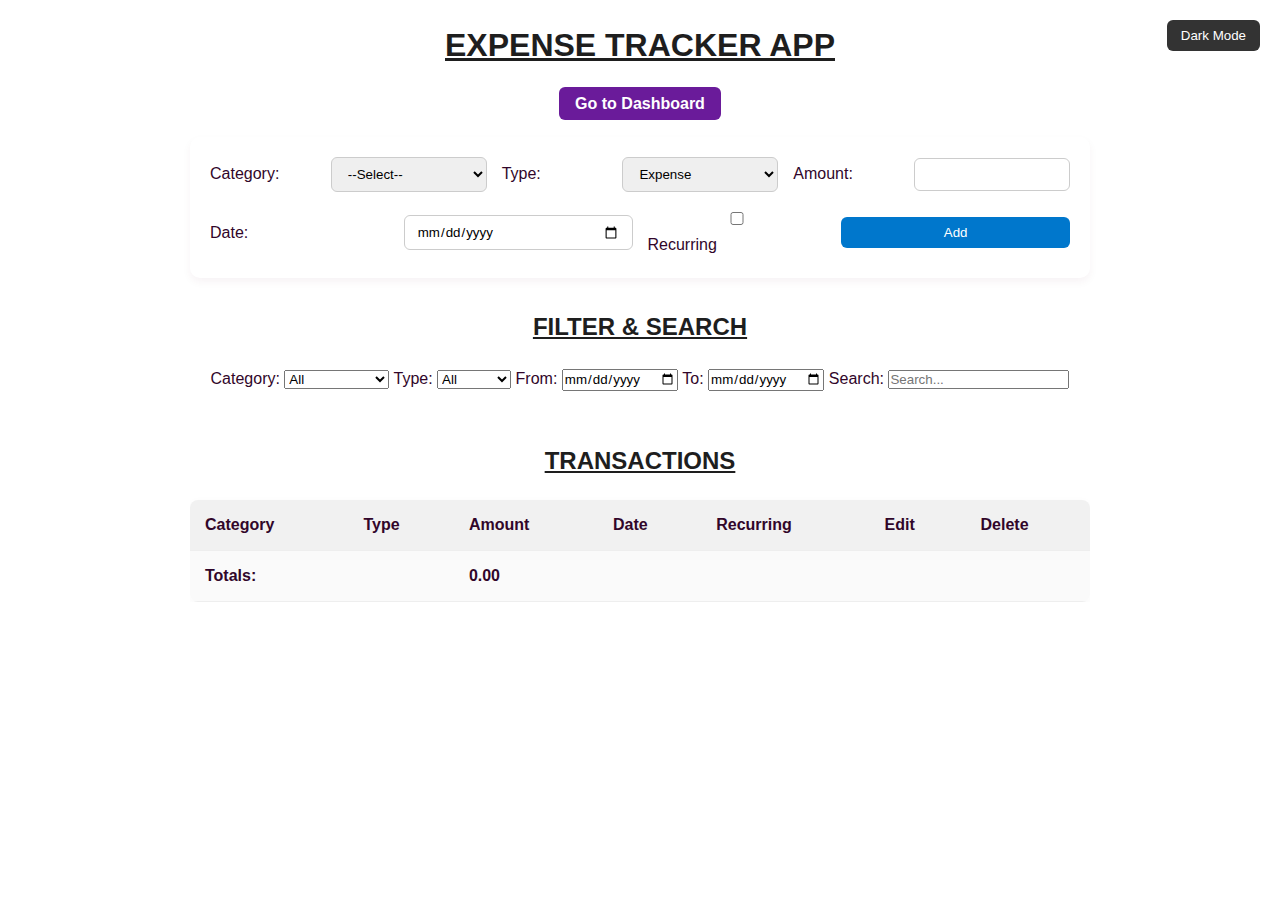
<file: index.html>
<!DOCTYPE html>
<html lang="en">
<head>
  <meta charset="UTF-8" />
  <meta name="viewport" content="width=device-width, initial-scale=1" />
  <title>Expense Tracker App</title>
  <link rel="stylesheet" href="style.css" />
</head>
<body>
  <button id="dark-mode-btn">Dark Mode</button>

  <h1>Expense Tracker App</h1>

  <nav style="text-align:center; margin-bottom: 20px;">
    <a href="dashboard.html">Go to Dashboard</a>
  </nav>

  <div class="input-section">
    <label for="category-select">Category:</label>
    <select id="category-select">
      <option value="">--Select--</option>
      <option value="Food">Food </option>
      <option value="Utilities">Utilities</option>
      <option value="Entertainment">Entertainment</option>
      <option value="Salary">Salary</option>
    </select>

    <label for="type-select">Type:</label>
    <select id="type-select">
  <option value="Expense">Expense</option>
  <option value="Income">Income</option>
</select>


    <label for="amount-input">Amount:</label>
    <input type="number" id="amount-input" />

    <label for="date-input">Date:</label>
    <input type="date" id="date-input" />

    <label>
      <input type="checkbox" id="recurring-checkbox" />
      Recurring
    </label>

    <button id="add-btn">Add</button>
  </div>
  <div class="filter-section" style="max-width: 900px; margin: 0 auto 20px auto;">
    <h2> Filter & Search </h2>
  <label for="filter-category">Category:</label>
  <select id="filter-category">
    <option value="">All</option>
    <option value="Food">Food</option>
    <option value="Utilities">Utilities</option>
    <option value="Entertainment">Entertainment</option>
    <option value="Salary">Salary</option>
  </select>

  <label for="filter-type">Type:</label>
  <select id="filter-type">
    <option value="">All</option>
    <option value="Expense">Expense</option>
    <option value="Income">Income</option>
  </select>

  <label for="from-date">From:</label>
  <input type="date" id="from-date" />

  <label for="to-date">To:</label>
  <input type="date" id="to-date" />
  <label for="search-input">Search:</label>
<input type="text" id="search-input" placeholder="Search..." />




  
</div>



  <div class="expenses-list">
    <h2>Transactions</h2>
    <table>
      <thead>
        <tr>
          <th>Category</th>
          <th>Type</th>
          <th>Amount</th>
          <th>Date</th>
          <th>Recurring</th>
          <th>Edit</th>
          <th>Delete</th>
        </tr>
      </thead>
      <tbody id="expense-table-body"></tbody>
      <tfoot>
        <tr>
          <th colspan="2">Totals:</th>
          <td id="total-amount">0</td>
          <td colspan="4"></td>
        </tr>
      </tfoot>
    </table>
  </div>

  <script src="script.js"></script>
</body>
</html>
</file>
<file: style.css>
* {
  box-sizing: border-box;
  margin: 0;
  padding: 0;
  font-family:'Trebuchet MS', 'Lucida Sans Unicode', 'Lucida Grande', 'Lucida Sans', Arial, sans-serif;
}

body {
  background-color: white;
  color: #31062a;
  padding: 20px;
  line-height: 1.6;
  transition: background-color 0.3s, color 0.3s;
}

h1, h2 {
  text-align: center;
  margin-bottom: 20px;
  color: #1e1e1e;
  text-decoration: underline;
  font-family:'Trebuchet MS', 'Lucida Sans Unicode', 'Lucida Grande', 'Lucida Sans', Arial, sans-serif;
  text-transform: uppercase;
}

.input-section {
  background-color: white;
  padding: 20px;
  border-radius: 10px;
  max-width: 900px;
  width: 100%;
  margin: 0 auto 30px auto;
  box-shadow: 0 4px 8px rgba(106, 25, 64, 0.05);
  display: flex;
  flex-wrap: wrap;
  gap: 15px;
  align-items: center;
  justify-content: space-between;
}

.input-section label {
  flex: 1 1 100px;
}

.input-section select,
.input-section input,
.input-section button {
  padding: 8px 12px;
  border: 1px solid #ccc;
  border-radius: 6px;
  flex: 1 1 150px;
  width: 100%;
}

.input-section button {
  background-color: #0077cc;
  color: white;
  border: none;
  cursor: pointer;
  transition: background-color 0.2s ease;
}

.input-section button:hover {
  background-color: #005fa3;
}

.expenses-list {
  max-width: 900px;
  width: 100%;
  margin: 0 auto;
  overflow-x: auto;
}

table {
  width: 100%;
  border-collapse: collapse;
  margin-top: 10px;
  background-color: white;
  box-shadow: 0 2px 8px rgba(0, 0, 0, 0.03);
  border-radius: 8px;
  overflow: hidden;
}

th, td {
  padding: 12px 15px;
  text-align: left;
  border-bottom: 1px solid #eee;
}

th {
  background-color: #f1f1f1;
  font-weight: 600;
}

tfoot th,
tfoot td {
  font-weight: bold;
  background-color: #fafafa;
}

.delete-btn {
  background-color: #e74c3c;
  color: white;
  border: none;
  padding: 6px 10px;
  border-radius: 4px;
  cursor: pointer;
  transition: background-color 0.2s ease;
}

.delete-btn:hover {
  background-color: #c0392b;
}

.edit-btn {
  background-color: #3498db;
  color: white;
  border: none;
  padding: 6px 10px;
  border-radius: 4px;
  cursor: pointer;
  transition: background-color 0.2s ease;
  font-weight: 600;
}

.edit-btn:hover {
  background-color: #2980b9;
}

.filter-section {
  text-align: center;
  padding-bottom: 30px;
}

.overview,
.recent-transactions,
.charts-section {
  max-width: 900px;
  margin: 40px auto;
  padding: 20px;
  background-color: #937AFF;
  border-radius: 10px;
  box-shadow: 0 4px 10px rgba(0, 0, 0, 0.05);
}

.overview p,
.recent-transactions li {
  font-size: 18px;
  margin-bottom: 10px;
  text-align: center;
  background-color: #FF7B89;
}

.recent-transactions ul {
  list-style: none;
  padding: 0;
}

nav a {
  font-size: 16px;
  color: white;
  text-decoration: none;
  font-weight: bold;
  background-color: #6a1b9a;
  padding: 8px 16px;
  border-radius: 6px;
  transition: background-color 0.3s ease;
}

nav a:hover {
  background-color: #4a0072;
}

#categoryChart {
  display: block;
  margin: 0 auto;
  background-color: #fff;
  padding: 20px;
  border-radius: 8px;
  box-shadow: 0 2px 8px rgba(0, 0, 0, 0.05);
  max-width: 100%;
  height: auto !important;
}

#dark-mode-btn {
  position: fixed;
  top: 20px;
  right: 20px;
  background-color: #333;
  color: white;
  border: none;
  padding: 8px 14px;
  border-radius: 6px;
  cursor: pointer;
  z-index: 1000;
  transition: background-color 0.3s;
}

#dark-mode-btn:hover {
  background-color: #555;
}

body.dark {
  background-color: #121212;
  color: #f4f4f4;
}

body.dark .overview,
body.dark .recent-transactions,
body.dark .charts-section,
body.dark .input-section,
body.dark .expenses-list,
body.dark table {
  background-color: #1e1e1e;
  color: #f4f4f4;
}

body.dark th {
  background-color: #2c2c2c;
}

body.dark td {
  border-bottom: 1px solid #333;
}

body.dark h1,
body.dark h2 {
  color: #ffffff;
}

body.dark tfoot td {
  color: #ffffff;
  background-color: #2a2a2a;
}

body.dark .delete-btn {
  background-color: #ff6b6b;
}

body.dark #dark-mode-btn {
  background-color: #555;
  color: white;
}

body.dark #dark-mode-btn:hover {
  background-color: #777;
}

.dashboard-header {
  text-align: center;
  background-color: #6a1b9a;
  color: #fff;
  padding: 30px 20px;
  border-radius: 10px;
  margin-bottom: 30px;
  box-shadow: 0 4px 12px rgba(0, 0, 0, 0.1);
}

.overview {
  background: linear-gradient(135deg, #FFB6C1, #FF7B89);
  color: #333;
}

.recent-transactions {
  background: linear-gradient(135deg, #E0BBE4, #957DAD);
  color: #333;
}

.charts-section {
  background: linear-gradient(135deg, #B2EBF2, #4DD0E1);
  color: #333;
}

.charts-section h2 {
  color: #222;
  font-size: 24px;
}

.recent-transactions li {
  background-color: #ffffffcc;
  border-left: 5px solid #6a1b9a;
  padding: 10px;
  margin-bottom: 10px;
  border-radius: 6px;
}

.overview p {
  background-color: #ffffffcc;
  border-left: 5px solid #ff4081;
  padding: 10px;
  margin-bottom: 10px;
  border-radius: 6px;
  font-weight: bold;
}

/* Responsive Design */
@media (max-width: 768px) {
  .input-section {
    flex-direction: column;
    gap: 10px;
    padding: 15px;
  }

  .input-section label,
  .input-section select,
  .input-section input,
  .input-section button {
    flex: 1 1 100%;
    width: 100%;
  }

  .overview,
  .recent-transactions,
  .charts-section,
  .expenses-list {
    padding: 15px;
    margin: 20px auto;
  }

  table th, table td {
    padding: 10px 8px;
    font-size: 14px;
  }

  h1 {
    font-size: 28px;
  }

  h2 {
    font-size: 20px;
  }

  .dashboard-header {
    padding: 20px 15px;
  }

  nav a {
    display: block;
    margin: 10px auto;
    width: fit-content;
  }
}

@media (max-width: 480px) {
  h1 {
    font-size: 24px;
  }

  h2 {
    font-size: 18px;
  }

  .input-section {
    padding: 10px;
  }

  .input-section button {
    font-size: 14px;
  }

  .delete-btn,
  .edit-btn {
    padding: 5px 8px;
    font-size: 12px;
  }

  #dark-mode-btn {
    top: 10px;
    right: 10px;
    padding: 6px 10px;
    font-size: 14px;
  }
  .donut-chart-container {
  text-align: center;
  padding: 1rem;
}

}
</file>
